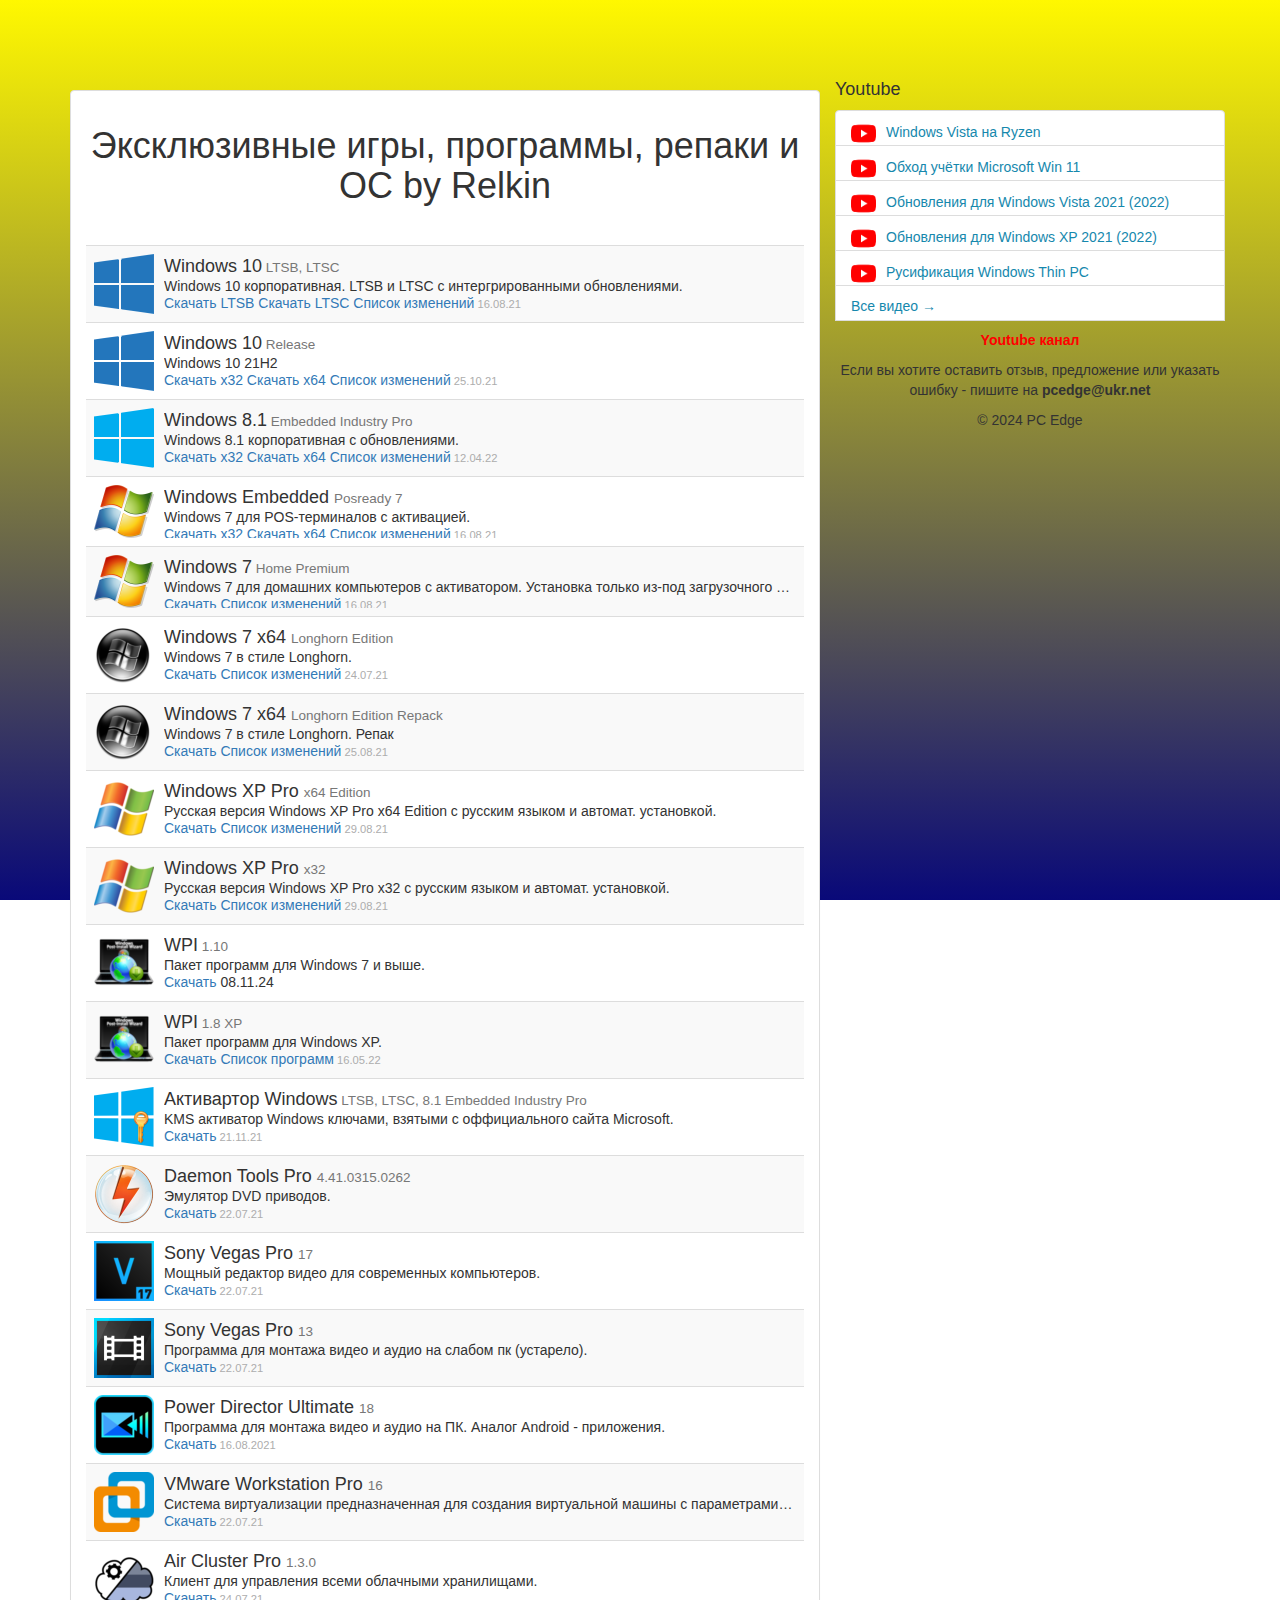
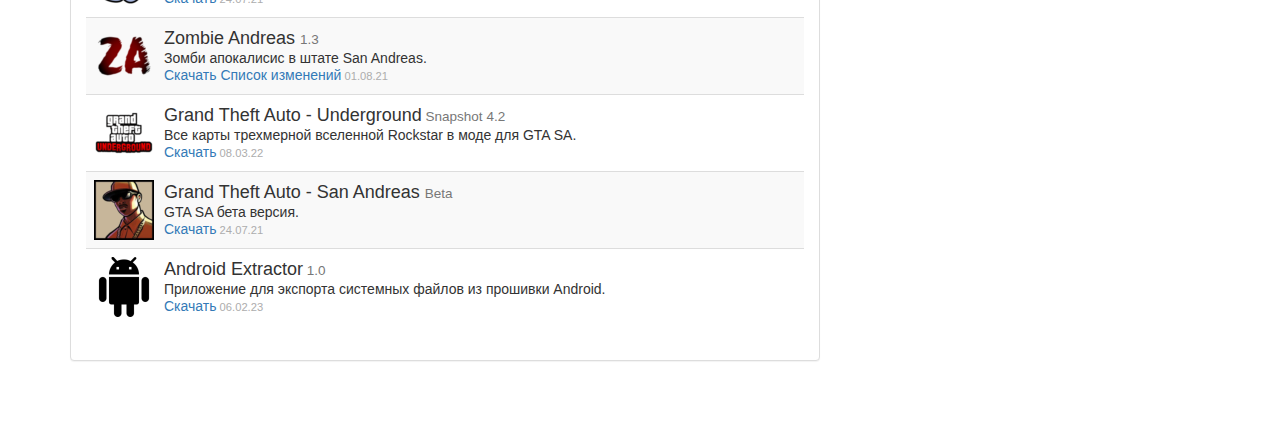
<file: index.htm>
<!DOCTYPE html>
<html lang="ru"><head><meta http-equiv="Content-Type" content="text/html; charset=UTF-8">
<title> Игры и программы от Relkin016</title>	
<style>
   body {
    background: linear-gradient(#fff800, #090979) fixed;
   }
</style>
<meta name="viewport" content="width=device-width, initial-scale=1.0">
<link rel="stylesheet" href="./Игры и программы от Relkin016_files/bootstrap.min.css" media="screen">
<link rel="stylesheet" href="./Игры и программы от Relkin016_files/main.css" media="screen">
<link rel="stylesheet" href="./Игры и программы от Relkin016_files/style.css" type="text/css" media="all">
<script async="" src="./Игры и программы от Relkin016_files/analytics.js"></script><script src="./Игры и программы от Relkin016_files/jquery.js"></script>
<meta name="google-site-verification" content="JzDaOuAIDml11k5Vc31aB1plN772-jLjGTtuKy0g8xc" />
</head>
<div class="container"><div class="row"><div class="col-md-8 col-sm-12"> <!-- col-md-12 = ширина основной таблицы)-->﻿<div class="panel panel-default"><div class="panel-body category_prog_wrapper">
<!--Заголовок таблицы-->
<h1 align=center>Эксклюзивные игры, программы, репаки и ОС by Relkin</h1>
<!--Основная таблица-->
<br><table class="table table-striped subcat-list"><tbody>
<!--<tr><td>							<div class="media">
								  <div class="media-left">
									  <img class="media-object" src="./Игры и программы от Relkin016_files/11.png" alt="">
								  </div>
								  <div class="media-body">
									<div class="media-body_width-fix">
										<h4 class="media-heading">Windows 11</h4>
										<p>Windows 11 22000.856<br></p>
									<a href="http://festyy.com/edTlkz">Скачать</a> <a href="https://pastebin.com/gY593vNL">Список изменений</a><span> 11.08.22</span>
</div></div></div></td></tr>
<tr><td>							<div class="media">
								  <div class="media-left">
									  <img class="media-object" src="./Игры и программы от Relkin016_files/11.png" alt="">
								  </div>
								  <div class="media-body">
									<div class="media-body_width-fix">
										<h4 class="media-heading">Windows 11<small> Beta</small></h4>
										<p>Windows 11 22622.575<br></p>
										<a href="http://festyy.com/edTnE7">Скачать</a> <a href="https://pastebin.com/gY593vNL">Список изменений</a><span> 11.08.22</span>
</div></div></div></td></tr>
<tr><td>						<div class="media">
								  <div class="media-left">
									  <img class="media-object" src="./Игры и программы от Relkin016_files/11.png" alt="">
								  </div>
								  <div class="media-body">
									<div class="media-body_width-fix">
										<h4 class="media-heading">Windows 11<small> Developer</small></h4>
										<p>Windows 11 25179.1000<br></p>
										<a href="http://festyy.com/edTc9M">Скачать</a> <a href="https://pastebin.com/gY593vNL">Список изменений</a><span> 11.08.22</span>
</div></div></div></td></tr>-->
<tr><td>								<div class="media">
								  <div class="media-left">
								<img class="media-object" src="./Игры и программы от Relkin016_files/10.png" alt="">
								  </div>
								  <div class="media-body">
									<div class="media-body_width-fix">
										<h4 class="media-heading">Windows 10<small> LTSB, LTSC</small></h4>
										<p>Windows 10 корпоративная. LTSB и LTSC с интергрированными обновлениями.<br></p>
										<p><a href="http://mega.nz/file/MxZQjZJZ#e_cG1RKoeBCMQ5NEl6VpFdiZW9E00ogMLyb7pFo9H5k">Скачать LTSB</a> <a href="http://festyy.com/edTxij">Скачать LTSC</a> <a href="https://text-host.ru/windows-10-ltsb-ltsc-izmeneniya">Список изменений</a><span> 16.08.21</span>
										
</div></div></div></td></tr>
<tr><td>								<div class="media">
								  <div class="media-left">
								<img class="media-object" src="./Игры и программы от Relkin016_files/10.png" alt="">
								  </div>
								  <div class="media-body">
									<div class="media-body_width-fix">
										<h4 class="media-heading">Windows 10<small> Release</small></h4>
										<p>Windows 10 21H2<br></p>
										<p><a href="http://bit.ly/2XJgW5S">Скачать x32</a> <a href="http://bit.ly/3jzR3wS">Скачать x64</a> <a href="https://text-host.ru/windows-10-21h2">Список изменений</a><span> 25.10.21</span>
										
</div></div></div></td></tr>
<tr><td>								<div class="media">
								  <div class="media-left">
								<img class="media-object" src="./Игры и программы от Relkin016_files/8.png" alt="">
								  </div>
								  <div class="media-body">
									<div class="media-body_width-fix">
										<h4 class="media-heading">Windows 8.1<small> Embedded Industry Pro</small></h4>
										<p>Windows 8.1 корпоративная с обновлениями.<br></p>
										<p><a href="http://mega.nz/file/5UJzQJrD#_Fo_mdrZr7gUAnAOpo-D4TTJbvC-G4ePTDbyinG9bS0">Скачать x32</a> <a href="http://mega.nz/file/tVBTkCQS#MzxJ2VO4AHGRYm2C4G_dhSTye5bQjMTew8wQ1vO_vmQ">Скачать x64</a> <a href="https://text-host.ru/izmeneniya-windows-81">Список изменений</a><span> 12.04.22</span>
										
</div></div></div></td></tr>
<tr><td>								<div class="media">
								  <div class="media-left">
								<img class="media-object" src="./Игры и программы от Relkin016_files/7.png" alt="">
								  </div>
								  <div class="media-body">
									<div class="media-body_width-fix">
										<h4 class="media-heading">Windows Embedded <small>Posready 7</small></h4>
										<p>Windows 7 для POS-терминалов с активацией.<br></p>
										<p><a href="http://dubox.com/s/110_eYOnu-pZEp_p5dX-11Q">Скачать x32</a> <a href="http://mega.nz/file/jZNhCQTT#rha5GIrcWUUlaJeZjVeVsV8jdDN6jIRVJlag7azDrIQ">Скачать x64</a> <a href="https://text-host.ru/windows-emb-posready-7">Список изменений</a><span> 16.08.21</span>
																
</div></div></div></td></tr>
<tr><td>								<div class="media">
								  <div class="media-left">
								<img class="media-object" src="./Игры и программы от Relkin016_files/7.png" alt="">
								  </div>
								  <div class="media-body">
									<div class="media-body_width-fix">
										<h4 class="media-heading">Windows 7<small> Home Premium</small></h4>
										<p>Windows 7 для домашних компьютеров с активатором. Установка только из-под загрузочного накопителя.<br></p>
										<p><a href="http://dubox.com/s/1s1OPqw3EF7TTQvDfnxyV4A">Скачать</a> <a href="https://text-host.ru/izmeneniya-windows-7">Список изменений</a><span> 16.08.21</span>
										
</div></div></div></td></tr>
<tr><td>								<div class="media">
								  <div class="media-left">
								<img class="media-object" src="./Игры и программы от Relkin016_files/Win7LE.png" alt="">
								  </div>
								  <div class="media-body">
									<div class="media-body_width-fix">
										<h4 class="media-heading">Windows 7 x64 <small>Longhorn Edition</small></h4>
										<p>Windows 7  в стиле Longhorn.<br></p>
										<p><a href="http://festyy.com/edTxnU">Скачать</a> <a href="https://text-host.ru/windows-7-longhorn-edition">Список изменений</a><span> 24.07.21</span>
										
</div></div></div></td></tr>
<tr><td>								<div class="media">
								  <div class="media-left">
								<img class="media-object" src="./Игры и программы от Relkin016_files/Win7LE.png" alt="">
								  </div>
								  <div class="media-body">
									<div class="media-body_width-fix">
										<h4 class="media-heading">Windows 7 x64 <small>Longhorn Edition Repack</small></h4>
										<p>Windows 7  в стиле Longhorn. Репак<br></p>
										<p><a href="http://dubox.com/s/16ZZt85rq9oFIwxq-W8vmGg">Скачать</a> <a href="https://text-host.ru/windows-7-longhorn-edition-izmeneniy">Список изменений</a><span> 25.08.21</span>
										
</div></div></div></td></tr>
<tr><td>								<div class="media">
								  <div class="media-left">
								<img class="media-object" src="./Игры и программы от Relkin016_files/XP.png" alt="">
								  </div>
								  <div class="media-body">
									<div class="media-body_width-fix">
										<h4 class="media-heading">Windows XP Pro <small> x64 Edition</small></h4>
										<p>Русская версия Windows XP Pro x64 Edition с русским языком и автомат. установкой.<br></p>
										<p><a href="http://festyy.com/edTc0l">Скачать</a> <a href="https://text-host.ru/windows-xp-x64">Список изменений</a><span> 29.08.21</span>
										
</div></div></div></td></tr>
<tr><td>								<div class="media">
								  <div class="media-left">
								<img class="media-object" src="./Игры и программы от Relkin016_files/XP.png" alt="">
								  </div>
								  <div class="media-body">
									<div class="media-body_width-fix">
										<h4 class="media-heading">Windows XP Pro <small> x32</small></h4>
										<p>Русская версия Windows XP Pro x32 с русским языком и автомат. установкой.<br></p>
										<p><a href="http://festyy.com/edTx9N">Скачать</a> <a href="https://text-host.ru/windows-xp-x32">Список изменений</a><span> 29.08.21</span>
										
</div></div></div></td></tr>
<tr><td>	
										<div class="media">
								  <div class="media-left">
									  <img class="media-object" src="./Игры и программы от Relkin016_files/WPI.png" alt="">
								  </div>
								  <div class="media-body">
									<div class="media-body_width-fix">
										<h4 class="media-heading">WPI</a><small> 1.10</small></h4>
										<p>Пакет программ для Windows 7 и выше.<br></p>
										<a href="https://mega.nz/file/kcQ1zBwJ#V5E61sz4Y1X4AeTyUXWUq17Bxv2PnOigO9orALQWtvs">Скачать</a> 08.11.24</span>
</div></div></div></td></tr>
<tr><td>							<div class="media">
								  <div class="media-left">
									  <img class="media-object" src="./Игры и программы от Relkin016_files/WPI.png" alt="">
								  </div>
								  <div class="media-body">
									<div class="media-body_width-fix">
										<h4 class="media-heading">WPI</a><small> 1.8 XP</small></h4>
										<p>Пакет программ для Windows XP.<br></p>
										<a href="http://mega.nz/file/EBoygSQD#hXW9v3UBszIpvlb6t-7TvomAGpsGeNxi2P7kg1oLcRM">Скачать</a> <a href="https://pastebin.com/ETg1hH3S">Список программ</a><span> 16.05.22</span>
</div></div></div></td></tr>
<tr><td>	
										<div class="media">
								  <div class="media-left">
									  <img class="media-object" src="./Игры и программы от Relkin016_files/KMS.png" alt="">
								  </div>
								  <div class="media-body">
									<div class="media-body_width-fix">
										<h4 class="media-heading">Активартор Windows</a><small> LTSB, LTSC, 8.1 Embedded Industry Pro</small></h4>
										<p>KMS активатор Windows ключами, взятыми с оффициального сайта Microsoft.<br></p>
										<a href="http://mega.nz/file/YZgkhIZI#GK_BYyiaQ0w5S3LZMHcdOHbjol6YUa3dqDMUcP9bN3w">Скачать</a><span> 21.11.21</span>
</div></div></div></td></tr>
<tr><td>							<div class="media">
								  <div class="media-left">
									  <img class="media-object" src="./Игры и программы от Relkin016_files/DT.png" alt="">
								  </div>
								  <div class="media-body">
									<div class="media-body_width-fix">
										<h4 class="media-heading">Daemon Tools Pro <small>4.41.0315.0262</small></h4>
										<p>Эмулятор DVD приводов.<br></p>
										<a href="http://bit.ly/3hXrl5c">Скачать</a><span> 22.07.21</span>
</div></div></div></td></tr>
<tr><td>							<div class="media">
								  <div class="media-left">
											  <img class="media-object" src="./Игры и программы от Relkin016_files/VP17.png" alt="">
										  </div>
										  <div class="media-body">
											<div class="media-body_width-fix">
												<h4 class="media-heading">Sony Vegas Pro <small>17</small></h4>
												<p>Мощный редактор видео для современных компьютеров.<br></p>
												<a href="https://mega.nz/file/8oBF2KhQ#wXrqxGS5gY3NMiPS7ILk46LiSaiPVxzuw1chlHHy2Gs">Скачать</a><span> 22.07.21</span>
</div></div></div></td></tr>
<tr><td>								<div class="media">
										  <div class="media-left">
										<img class="media-object" src="./Игры и программы от Relkin016_files/SonyVegas13.png" alt="">
										  </div>
										  <div class="media-body">
										<div class="media-body_width-fix">
												<h4 class="media-heading">Sony Vegas Pro <small>13</small></h4>
										<p>Программа для монтажа видео и аудио на слабом пк (устарело).<br></p>
											<p><a href="https://mega.nz/file/E45xzAAb#H0RGw3WbSVT-v0N3pDsth-q_-jM1VVDCRDxJ9rz228g">Скачать</a><span> 22.07.21</span>
										
</div></div></div></td></tr>
<tr><td>								<div class="media">
								  <div class="media-left">
								<img class="media-object" src="./Игры и программы от Relkin016_files/PoD.png" alt="">
								  </div>
								  <div class="media-body">
									<div class="media-body_width-fix">
										<h4 class="media-heading">Power Director Ultimate <small>18</small></h4>
										<p>Программа для монтажа видео и аудио на ПК. Аналог Android - приложения.<br></p>
										<p><a href="http://mega.nz/file/lsoDWC7I#L-WGkyz3OkUmLGCk2IdhH2yRdUsg1mHsbZ3UIJVZk9U">Скачать</a><span> 16.08.2021</span>
										
</div></div></div></td></tr>
<tr><td>							<div class="media">
								  <div class="media-left">
										  <img class="media-object" src="./Игры и программы от Relkin016_files/VW.png" alt="">
									  </div>
									  <div class="media-body">
										<div class="media-body_width-fix">
										<h4 class="media-heading">VMware Workstation Pro <small>16</small></h4>
											<p>Система виртуализации предназначенная для создания виртуальной машины с параметрами железа реального компьютера.<br></p>
											<a href="https://mega.nz/file/44hxiCST#N6kD8x3lgr_i8xlgczriHtM9OtgxL4NLUlPSRjkbSvI">Скачать</a><span> 22.07.21</span>
</div></div></div></td></tr>
<tr><td>								<div class="media">
								  <div class="media-left">
								<img class="media-object" src="./Игры и программы от Relkin016_files/AC.png" alt="">
								  </div>
								  <div class="media-body">
									<div class="media-body_width-fix">
										<h4 class="media-heading">Air Cluster Pro <small>1.3.0</small></h4>
										<p>Клиент для управления всеми облачными хранилищами.<br></p>
										<p><a href="http://bit.ly/3BzoHKB">Скачать</a><span> 24.07.21</span>										
</div></div></div></td></tr>
<tr><td>							<div class="media">
								  <div class="media-left">
									  <img class="media-object" src="./Игры и программы от Relkin016_files/ZA.png" alt="">
								  </div>
								  <div class="media-body">
									<div class="media-body_width-fix">
										<h4 class="media-heading">Zombie Andreas <small>1.3</small></h4>
										<p>Зомби апокалисис в штате San Andreas.<br></p>
										<a href="http://dubox.com/s/1puvqd6vg5UUqwBEprt-0iw">Скачать</a> <a href="https://text-host.ru/zombie-andreas-izmeneniya">Список изменений</a><span> 01.08.21</span>
</div></div></div></td></tr>
<tr><td>								<div class="media">
								  <div class="media-left">
								<img class="media-object" src="./Игры и программы от Relkin016_files/GTAUG.png" alt="">
								  </div>
								  <div class="media-body">
									<div class="media-body_width-fix">
										<h4 class="media-heading">Grand Theft Auto - Underground<small> Snapshot 4.2</small></h4>
										<p>Все карты трехмерной вселенной Rockstar в моде для GTA SA.<br></p>
										<p><a href="http://mega.nz/folder/EdACABBT#Hy2WI8GBtUKJa1fAqzvntQ">Скачать</a><span> 08.03.22</span>										
</div></div></div></td></tr>
<tr><td>	
							<div class="media">
								  <div class="media-left">
								<img class="media-object" src="./Игры и программы от Relkin016_files/SA.png" alt="">
								  </div>
								  <div class="media-body">
									<div class="media-body_width-fix">
										<h4 class="media-heading">Grand Theft Auto - San Andreas <small>Beta</small></h4>
										<p>GTA SA бета версия.<br></p>
										<p><a href="http://bit.ly/3BWNw3w">Скачать</a><span> 24.07.21</span>						
</div></div></div></td></tr>
<tr><td>								<div class="media">
									  <div class="media-left">
								<img class="media-object" src="./Игры и программы от Relkin016_files/AndroidExtractor.png" alt="">
								</div>
								  <div class="media-body">
										<div class="media-body_width-fix">
										<h4 class="media-heading">Android Extractor<small> 1.0</small></h4>
											<p>Приложение для экспорта системных файлов из прошивки Android.<br></p>
                      <p><a href="https://terabox.com/s/1P16mOdNLU2kt8yIKzB3VMg">Скачать</a><span> 06.02.23</span>										
</div></div></div></td></tr>
</div></tbody></table></div></div></div>

<!--таблица сбоку
<div class="col-md-4 col-sm-12 sidebar">
<div class="col-md-12 col-sm-6">
<font color="white">
<div class="list-group list-overflow-hidden">
h4>Последние обновления</h4>
	<a class="list-group-item" href="http://destyy.com/efBEe7"><img src="./Игры и программы от Relkin016_files/AndroidExtractor.png" width="25" height="25" alt="WPI">AndroidExtractor</a>
	<a class="list-group-item" href="http://festyy.com/edTlkz"><img src="./Игры и программы от Relkin016_files/11.png" width="25" height="25" alt="11">Windows 11</a>
	<a class="list-group-item" href="http://festyy.com/edTnE7"><img src="./Игры и программы от Relkin016_files/11.png" width="25" height="25" alt="11">Windows 11 Beta</a>
	<a class="list-group-item" href="http://festyy.com/edTc9M"><img src="./Игры и программы от Relkin016_files/11.png" width="25" height="25" alt="11">Windows 11 Developer</a>
<a class="list-group-item" href="http://mega.nz/file/EBoygSQD#hXW9v3UBszIpvlb6t-7TvomAGpsGeNxi2P7kg1oLcRM"><img src="./Игры и программы от Relkin016_files/WPI.png" width="25" height="25" alt="WPI">WPI XP</a>-->

<h4>Youtube</h4>
<div class="list-group list-overflow-hidden">
<a class="list-group-item" href="https://www.youtube.com/watch?v=SOGbzrd1j9Y&t=2s"><img src="./Игры и программы от Relkin016_files/YT.png" width="25" height="25" alt="YT">Windows Vista на Ryzen</a>
<a class="list-group-item" href="https://www.youtube.com/watch?v=iPnr7k1IXJY&t=32s"><img src="./Игры и программы от Relkin016_files/YT.png" width="25" height="25" alt="YT">Обход учётки Microsoft Win 11</a>
<a class="list-group-item" href="https://youtu.be/4jTl9Vi_Lws"><img src="./Игры и программы от Relkin016_files/YT.png" width="25" height="25" alt="YT">Обновления для Windows Vista 2021 (2022)</a>
<a class="list-group-item" href="https://youtu.be/u2IC0m7gK20"><img src="./Игры и программы от Relkin016_files/YT.png" width="25" height="25" alt="YT">Обновления для Windows XP 2021 (2022)</a>
<a class="list-group-item" href="https://youtu.be/DO8Wfr10j_M"><img src="./Игры и программы от Relkin016_files/YT.png" width="25" height="25" alt="YT">Русификация Windows Thin PC</a>
<a class="list-group-item more-update" href="https://www.youtube.com/c/Relkin016/videos">Все видео →</a>

<!--
<br>
<p align=center class="center-img"><a href="https://steamcommunity.com/id/relkin016/"><img src="./Игры и программы от Relkin016_files/steam.png" width="100%" height="100%" alt="AD"></p></a>
<p align=center class="center-img"><img src="./Игры и программы от Relkin016_files/PC.png" width="100%" height="100%" alt="AD"></p>
<p align=center class="center-img"><a href="https://www.olx.ua/d/obyavlenie/iqos-zaryadka-10w-IDNPcth.html?bs=olx_pro_listingimg"><img src="./Игры и программы от Relkin016_files/OLX.png" width="100%" height="100%" alt="AD"></p></a>
<p align=center class="center-img"><a href="https://www.olx.ua/d/obyavlenie/star-wars-battlefront-ii-prazdnichnoe-izdanie-IDO9fjh.html?bs=olx_pro_listing"><img src="./Игры и программы от Relkin016_files/OLX2.jpg" width="100%" height="100%" alt="AD"></p></a>
</div></div></div></div></div>
<br>
<p align=center class="center-img"><img src="./Игры и программы от Relkin016_files/Ad1.png" width="100%" height="100%" alt="AD"></p>
<br>-->

<!--колонтикул-->
<font align=center>
<p>
<p><b><a style="color:red" href="https://www.youtube.com/c/Relkin016">Youtube канал</a></p></b>
<p>Если вы хотите оставить отзыв, предложение или указать ошибку - пишите на <b>pcedge@ukr.net</b></p>
<p>© 2024 PC Edge</p></font></font>
<script src="./Игры и программы от Relkin016_files/bootstrap.min.js"></script><script src="./Игры и программы от Relkin016_files/scripts_ru.js"></script><app-content ng-version="11.1.0"></app-content></body></html>
</file>
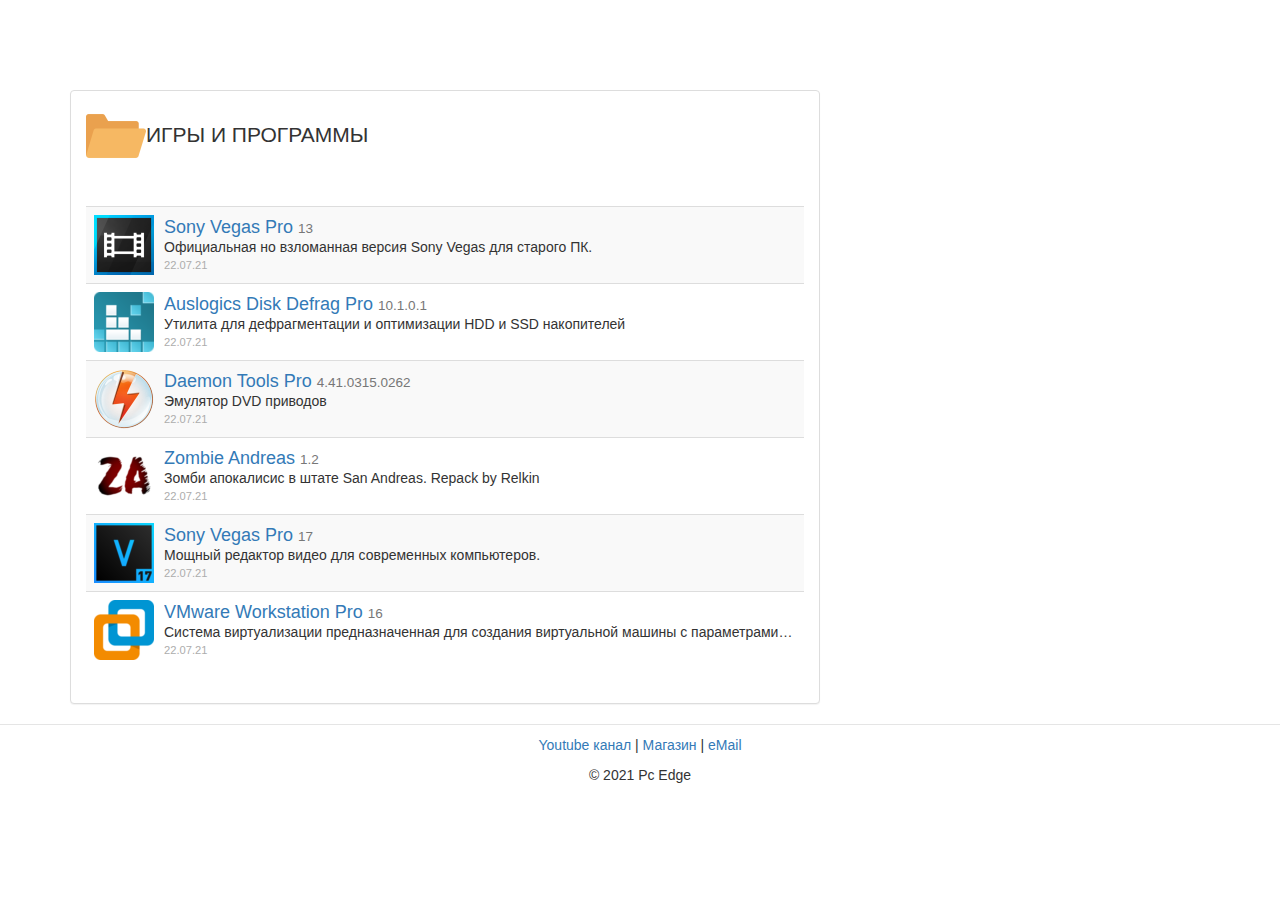
<file: Игры и программы от Relkin016.html>
<!DOCTYPE html>
<!-- saved from url=(0357)file:///D:/Downloads/%D0%9B%D1%83%D1%87%D1%88%D0%B8%D0%B5%20%D0%B1%D0%B5%D1%81%D0%BF%D0%BB%D0%B0%D1%82%D0%BD%D1%8B%D0%B5%20%D1%84%D0%B0%D0%B9%D0%BB%D0%BE%D0%B2%D1%8B%D0%B5%20%D0%BC%D0%B5%D0%BD%D0%B5%D0%B4%D0%B6%D0%B5%D1%80%D1%8B%20-%20%D0%91%D0%B5%D1%81%D0%BF%D0%BB%D0%B0%D1%82%D0%BD%D1%8B%D0%B5%20%D0%BF%D1%80%D0%BE%D0%B3%D1%80%D0%B0%D0%BC%D0%BC%D1%8B.html -->
<html lang="ru"><head><meta http-equiv="Content-Type" content="text/html; charset=UTF-8">
	
	<title> Игры и программы от Relkin016</title>
	
	<meta name="viewport" content="width=device-width, initial-scale=1.0">
	<link rel="stylesheet" href="./Игры и программы от Relkin016_files/bootstrap.min.css" media="screen">
	<link rel="stylesheet" href="./Игры и программы от Relkin016_files/main.css" media="screen">
	<link rel="stylesheet" href="./Игры и программы от Relkin016_files/style.css" type="text/css" media="all">
		<script async="" src="./Игры и программы от Relkin016_files/analytics.js"></script><script src="./Игры и программы от Relkin016_files/jquery.js"></script>
	
</head>
<body>
    
	<div class="container">
		<div class="row">
			<div class="col-md-8 col-sm-12">
									
								﻿<div class="panel panel-default">
	<div class="panel-body category_prog_wrapper">
		<h1 class="text-uppercase h1-title"><img src="./Игры и программы от Relkin016_files/file_managers_icon.png" alt="Файловые менеджеры">Игры и программы</h1>
		
					<br>
												
				<table class="table table-striped subcat-list">
					<tbody>
<tr><td>								<div class="media">
								  <div class="media-left">
									<a href="https://bit.ly/3kPEyyZ">
									  <img class="media-object" src="./Игры и программы от Relkin016_files/SonyVegas13.png" alt="">
									</a>
								  </div>
								  <div class="media-body">
									<div class="media-body_width-fix">
										<h4 class="media-heading"><a href="https://bit.ly/3kPEyyZ">Sony Vegas Pro</a> <small>13</small></h4>
										<p>Официальная но взломанная версия Sony Vegas для старого ПК.<br></p>
										<span>22.07.21</span>
</div></div></div></td></tr>
							
<tr><td>							<div class="media">
								  <div class="media-left">
									<a href="https://bit.ly/3x08gDH">
									  <img class="media-object" src="./Игры и программы от Relkin016_files/ADD.png" alt="">
									</a>
								  </div>
								  <div class="media-body">
									<div class="media-body_width-fix">
										<h4 class="media-heading"><a href="https://bit.ly/3x08gDH">Auslogics Disk Defrag Pro</a> <small>10.1.0.1</small></h4>
										<p>Утилита для дефрагментации и оптимизации HDD и SSD накопителей<br></p>
										<span>22.07.21</span>
</div></div></div></td></tr>
<tr><td>							<div class="media">
								  <div class="media-left">
									<a href="https://bit.ly/3xXB8O1">
									  <img class="media-object" src="./Игры и программы от Relkin016_files/DT.png" alt="">
									</a>
								  </div>
								  <div class="media-body">
									<div class="media-body_width-fix">
										<h4 class="media-heading"><a href="https://bit.ly/3xXB8O1">Daemon Tools Pro</a> <small>4.41.0315.0262</small></h4>
										<p>Эмулятор DVD приводов<br></p>
										<span>22.07.21</span>
</div></div></div></td></tr>
<tr><td>							<div class="media">
								  <div class="media-left">
									<a href="https://bit.ly/2TtpXOd">
									  <img class="media-object" src="./Игры и программы от Relkin016_files/ZA.png" alt="">
									</a>
								  </div>
								  <div class="media-body">
									<div class="media-body_width-fix">
										<h4 class="media-heading"><a href="https://bit.ly/2TtpXOd">Zombie Andreas</a> <small>1.2</small></h4>
										<p>Зомби апокалисис в штате San Andreas. Repack by Relkin<br></p>
										<span>22.07.21</span>
</div></div></div></td></tr>
<tr><td>							<div class="media">
								  <div class="media-left">
									<a href="https://bit.ly/3xXF9lz">
									  <img class="media-object" src="./Игры и программы от Relkin016_files/VP17.png" alt="">
									</a>
								  </div>
								  <div class="media-body">
									<div class="media-body_width-fix">
										<h4 class="media-heading"><a href="https://bit.ly/3xXF9lz">Sony Vegas Pro</a> <small>17</small></h4>
										<p>Мощный редактор видео для современных компьютеров.<br></p>
										<span>22.07.21</span>
</div></div></div></td></tr>
<tr><td>							<div class="media">
								  <div class="media-left">
									<a href="https://bit.ly/3xXSz1h">
									  <img class="media-object" src="./Игры и программы от Relkin016_files/VW.png" alt="">
									</a>
								  </div>
								  <div class="media-body">
									<div class="media-body_width-fix">
										<h4 class="media-heading"><a href="https://bit.ly/3xXSz1h">VMware Workstation Pro</a> <small>16</small></h4>
										<p>Система виртуализации предназначенная для создания виртуальной машины с параметрами железа реального компьютера.<br></p>
										<span>22.07.21</span>
</div></div></div></td></tr>




										</tbody>
				</table>
										
	</div>
</div>
			</div>
			
        </div>
	</div>
    <footer class="footer">
            <p><a href="https://www.youtube.com/c/Relkin016">Youtube канал</a> | <a href="https://pcedge.github.io/">Магазин</a> | <a href="mailto:pcedge@ukr.net">eMail</a></p>
			<p>© 2021 Pc Edge</p>
    </footer>
    <script src="./Игры и программы от Relkin016_files/bootstrap.min.js"></script>
	<script src="./Игры и программы от Relkin016_files/scripts_ru.js"></script>

<app-content ng-version="11.1.0"></app-content></body></html>
</file>
<file: Игры и программы от Relkin016_files/main.css>
﻿html {position: relative;min-height: 100%;}
body {padding-top: 70px;margin-bottom: 60px;}
.clearfix_10 {margin-bottom:10px;}
:active, :hover, :focus {outline: 0!important;outline-offset: 0!important;}

.fdr {cursor: pointer;background: url(../images/1547/dfgdfg.jpg) no-repeat;height:190px;background-size:100% auto;}

/*Panel*/
.logo {background:url(../images/logo.png) no-repeat;width:200px;height:25px;overflow:hidden;margin-top:-2px;}
.navbar-fixed-top .dropdown-menu {min-width: 0px;}
.navbar-default {background-color: #f1f1f1;border-color: #ADADAD;}

.modal-open[style="padding-right: 17px;"] .navbar-fixed-top,
.modal-open[style="padding-right: 17px;"] .navbar-fixed-bottom {padding-right: 17px;}

/*All Lists*/
.list-group-item img {margin-right: 10px;}
.list-group a {color:#1688ad}
.list-group a:hover {color:#23527C;text-decoration:underline;}
.list-overflow-hidden a{overflow:hidden;height:36px;}
a {outline: none !important;}

/*Sidebar*/
.sidebar{padding-left: 0px;padding-right: 0px;}
.sidebar .list-group-item {padding: 5px 15px;}
.new_icon {position:absolute;margin:-4px 0 0 15px;}
.sidebar .more-update {padding: 6px 50px;}

/*Mainpage*/
.main_prog_wrapper .titleimg{height:100%;float:left;margin-right:10px;}
.main_prog_wrapper .maincat_left{height:100%;overflow:hidden;}
.main_prog_wrapper .maincat_left .title h2{font-size:135%;margin:2px 0 2px 0;text-transform:uppercase;}
.main_prog_wrapper .maincat_left .title p{font-size:90%;}
.main_prog_wrapper .maincat_left .cat-nav{margin:0 0 0 -40px;}
.main_prog_wrapper .maincat_left .cat-nav li{float:left;padding-bottom:5px;list-style:outside none none;margin-right:20px;}
.main_prog_wrapper .maincat_left .cat-nav li h3{margin:-5px 0 0 0;display: inline-block;text-transform:uppercase;font-size:90%;}
.main_prog_wrapper .maincat_left .cat-nav span{float:left;background:url(../images/plus.png) no-repeat;width:12px;height:12px;cursor:pointer;margin:4px 5px 0 0;}
.main_prog_wrapper .maincat_left .cat-nav .current{background:url(../images/minus.png) no-repeat;}

/*Spoiler program listings*/
.sub-cat{clear:both;}
.sub-cat .list_wrapper{display:none;}
.program_list_wrapper_main{margin-bottom:0;}
.program_list_wrapper_main .list-group-item{font-size:90%;height:35px;overflow:hidden;background-color:#F8F8F8;padding: 5px 15px;}
.spoiler-head{font-size:90%;color:#333;min-height:15px;}
.program_list_wrapper_main .more_soft{padding:7px 0 0 50px;}

/*Inside page*/
.h1-title{font-size:150%;margin-top:0px;}
.inner-page .page_title img{float:left;}
.inner-page .page_title h1{font-size:200%;margin:0;padding-top:4px;}
.inner-page .page_title_bottom {position:relative;float:left;padding:2px 5px 0 2px;}
.page_content {margin-top:15px;}

/*Category page*/
.category_prog_wrapper .maincat_left h3{font-size:110%;margin:2px 0 2px 0;text-transform:uppercase;color:#1688ad}
.category_prog_wrapper .maincat_left h3:hover {color:#23527C}
.category_prog_wrapper .maincat_left .list-group-item{white-space:nowrap;overflow:hidden;text-overflow: ellipsis;}

/*Subcategory page*/
.subcat-list{margin-top: 10px;}
.subcat-list .media-body{position: relative;}
.subcat-list .media-body_width-fix{position: absolute;left:0;right:0;top:0;bottom:0;}
.subcat-list .media-body_width-fix h4{margin:3px 0 -1px;}
.subcat-list .media-body_width-fix p{margin-bottom:-3px;white-space:nowrap;overflow:hidden;text-overflow: ellipsis;}
.subcat-list .media-body_width-fix span{font-size:80%;color:#ADADAD}

/*Program page*/
.app_icon {margin:0 10px 0 10px}
.program_images {float:right;margin:0 0 0 10px;cursor: pointer;width:30%;}
.program_images img {border-color: #1688AD;}
.page_content h2{font-size:18px;}
.page_content h3{font-size:16px;}
.page_content ul{margin:0 0 10px -20px;}
.med_add {margin:5px 0 20px;}
.right_asd {margin:0 0 0 -25px;}
.btn-download {margin:5px 0 15px 0;}
.btn-download h2 {font-size:130%;margin:0;}
.similar-programs .list-group-item {padding: 5px 15px;}
.similar-programs  .more-software {padding: 6px 50px;height:auto;}

/*Comments*/
.comment_clearfix{margin-bottom:15px;}
.commentlist .children .comment{margin-left:-30px;padding-left:30px;}
.commentlist .comment{border-top:1px solid #e1e4e5;zoom:1;padding:10px 0 0;}
.comment_bl{padding:0 0 10px;}
.comment .comment_header{background:#F8F8F8;overflow:hidden;margin-bottom:5px;padding:2px;}
.comment .comment-meta span{margin-right:5px;}
.comment .comment-meta .data{text-decoration:none;color:#666;}
.comment .comment-meta .fn{font-size:13px;font-weight:700;color:#333;}
.comment .comment-body{overflow:hidden;min-height:40px;}
.comment .children{margin-left:30px;margin-top:10px;clear:both;}
.comment .children li{border-top:1px solid #e1e4e5;}
.marginleft20{margin-left:70px;}
.com_usersign{font-size:11px;font-style:italic;color:#7A7A7A;margin-top:10px;border-top:1px dotted #E1E4E5;}
.category_title .title_img,.comment .comment-author{position:relative;float:left;margin-right:10px;}
.comment .reply{margin:-20px 10px 0 0;float:right;}

/*All updates*/
.update_item{margin:10px 0 0 10px}
.update_item .update_date{font-size:12px;font-style:italic;color:#7A7A7A;margin:20px 0 -5px 40px;}
.update_item img{margin-right:10px;}
.update_item .update_data{margin:0 0 0 40px;}
.news_data ul {margin: 0 0 20px 15px;}
.news_data p {margin: 0 0 5px 40px;}

/*Footer*/
.footer {width: 100%;border-top:1px solid #E5E5E5;padding-top:10px;text-align: center;margin-bottom:-50px;}
.footer p{color:#333;}

/*Votes*/
div.vote-wrap{overflow: hidden;}
div.vote-block{position: relative;}
div.vote-hover{float: left;cursor:  pointer;}
div.vote-stars{position: absolute;left: 0;top: 0;}
div.vote-active{position: absolute;left: 0;	top: 0;}
div.vote-result{color: #ADADAD;font-size: 12px;margin-top: 4px;padding-left: 95px;}
div.vote-success{clear: both;color: #ADADAD;font-size: 12px;height: 15px;margin: -5px 0 0 5px;}
</file>
<file: Игры и программы от Relkin016_files/style.css>
.tf-download .btn {margin-left: 10px !important;margin-bottom: 5px;outline: 0;outline-offset: 0;}
.tf-prod-markets, .tf-version, .tf-prod-affiliates, .tf-prod-links {margin-bottom: 10px !important;}
.tf-prod-markets li, .tf-version li, .tf-prod-affiliates li, .tf-prod-links li {list-style-type: none;padding-left:20px !important;margin-left:-15px;margin-top:5px;font-weight: bold;}
.tf-distr-file, .tf-prod-file {background: url(/bbp-topfile/img/download.png) no-repeat 0 2px;}
.tf-prod-link {background: url(/bbp-topfile/img/external-link.png) no-repeat 0 3px;}
.tf-prod-affiliate {font-size: 120%;background: url(/bbp-topfile/img/download2.png) no-repeat 0 3px;}
.tf-buy-product {background: url(/bbp-topfile/img/buy.png) no-repeat 0 6px !important;}
.tf-distr-addfile {background: url(/bbp-topfile/img/add.png) no-repeat 0 5px;margin-left:5px !important;}
.tf-google-play {background:url(/bbp-topfile/img/google-play.png) no-repeat 0 5px;}
.tf-microsoft-store {background:url(/bbp-topfile/img/microsoftstore.png) no-repeat 0 2px;}
.tf-app-store {background:url(/bbp-topfile/img/macappstore.png) no-repeat 0 5px;}
.tf-chrome-web-store {background:url(/bbp-topfile/img/chrome-store.png) no-repeat 0 2px;}
.tf-add-ons-for-firefox {background:url(/bbp-topfile/img/firefox-addons.png) no-repeat 0 2px;}
.tf-microsoft-edge-add-ons {background:url(/bbp-topfile/img/edge-addons.png) no-repeat 0 2px;}
.tf-opera-add-ons {background:url(/bbp-topfile/img/opera-addons.png) no-repeat 0 2px;}
.tf-maxthon-extension-center {background:url(/bbp-topfile/img/maxthon.png) no-repeat 0 5px;}
.tf-extension {color: #FFFFFF;background: #FF6A00;padding: 2px 5px 3px;margin-left: 5px;vertical-align: 1px;font-size: 70%;border-radius: 5px;}
.tf-arch {color: #FFFFFF;background: #0094FF;padding: 2px 5px;margin-left: 5px;font-size: 70%;border-radius: 5px;}
.tf-size, .tf-os {color: #A0A0A0;margin-left: 5px;font-size: 80%;}
</file>
